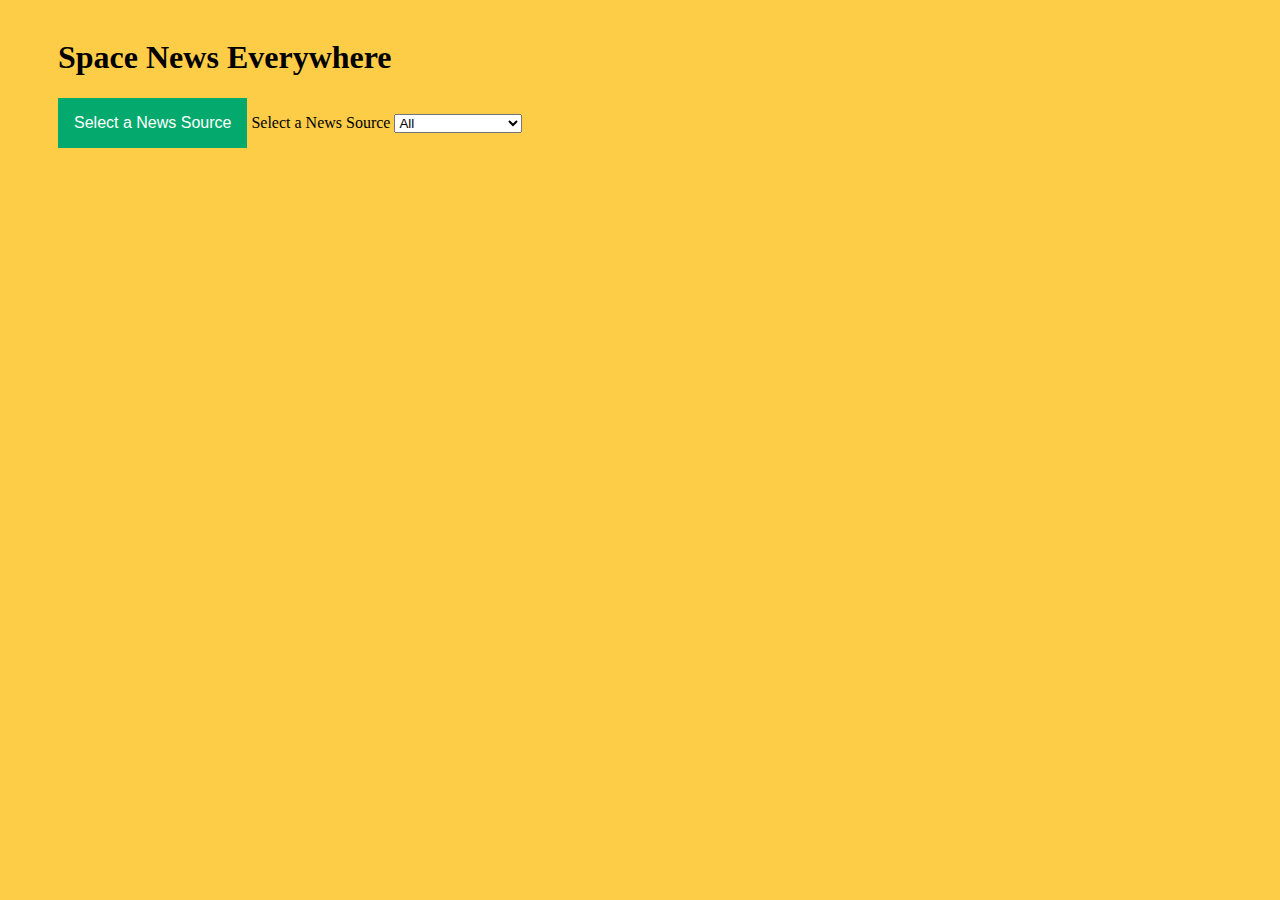
<file: block-BJaake/code/index.html>
<!DOCTYPE html>
<html lang="en">
<head>
    <meta charset="UTF-8">
    <meta http-equiv="X-UA-Compatible" content="IE=edge">
    <meta name="viewport" content="width=device-width, initial-scale=1.0">
    <link rel="stylesheet" href="style.css">
    <title>Document</title>
</head>
<body>
    <h1>Space News Everywhere</h1>
    <div class="dropdown">
        <button class="dropbtn">Select a News Source</button>
        <div class="dropdown-content">
          <a class="a" href="#">Arstechnica</a>
          <a class="b" href="#">NASA Spaceflight</a>
          <a class="b" href="#">SpaceNews</a>
          <a class="b" href="#">NASA</a>
          <a class="b" href="#">Teslarati</a>
          <a class="b" href="#">Spaceflight Now</a>
        </div>
    </div>

    <label for="news-cat">Select a News Source</label>

<select name="news-cat" id="news-cat">
  <option value="All">All</option>
  <option value="Arstechnica">Arstechnica</option>
  <option value="NASA Spaceflight">NASA Spaceflight</option>
  <option value="SpaceNews">SpaceNews</option>
  <option value="NASA">NASA</option>
  <option value="Teslarati">Teslarati</option>
  <option value="Spaceflight Now">Spaceflight Now</option>
</select>
    <div class="main">
    <!-- <div class="flex">
        <div class="image-container">
            <img scr="">
        </div>
        <div class="para">
            <p class="round">cat</p>
            <h2 class="heading">heading</h2>
            <button>Read More</button>
        </div> 
    </div> -->
    </div>
    <script src="index.js"> </script>
</body>
</html>
</file>
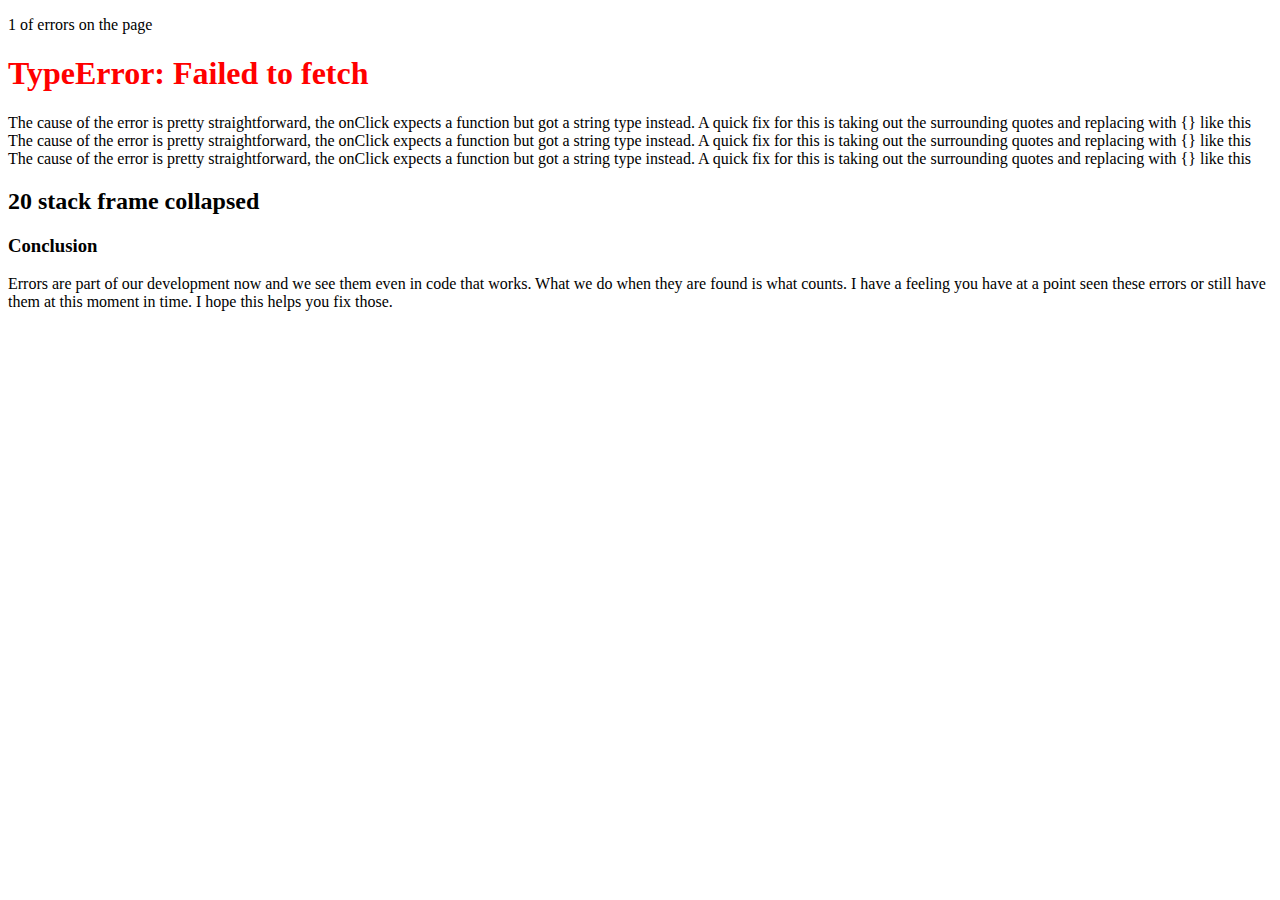
<file: block-BJaakg/code/index.html>
<!DOCTYPE html>
<html lang="en">
<head>
    <meta charset="UTF-8">
    <meta http-equiv="X-UA-Compatible" content="IE=edge">
    <meta name="viewport" content="width=device-width, initial-scale=1.0">
    <title>Document</title>
</head>
<body>
    <h1>List of Books</h1>
    <div class="container">
        <!-- <div>

        </div> -->
    </div>
    <script src="index.js"></script>
</body>
</html>
</file>
<file: block-BJaake/code/style.css>
body{
    padding: 10px 50px;
    background-color: rgb(253, 205, 72);
}
.dropbtn {
    background-color: #04AA6D;
    color: white;
    padding: 16px;
    font-size: 16px;
    border: none;
  }
  
.dropdown {
    position: relative;
    display: inline-block;
  }
  
.dropdown-content {
    display: none;
    position: absolute;
    background-color: #f1f1f1;
    min-width: 160px;
    box-shadow: 0px 8px 16px 0px rgba(0,0,0,0.2);
    z-index: 1;
  }
  
.dropdown-content a {
    color: black;
    padding: 12px 16px;
    text-decoration: none;
    display: block;
  }

.flex{
    display: flex;
}

.img{
    height: 300px;
    width: 300px;
}

.dropdown-content a:hover {background-color: #ddd;}

.dropdown:hover .dropdown-content {display: block;}

.dropdown:hover .dropbtn {background-color: #3e8e41;}
</file>
